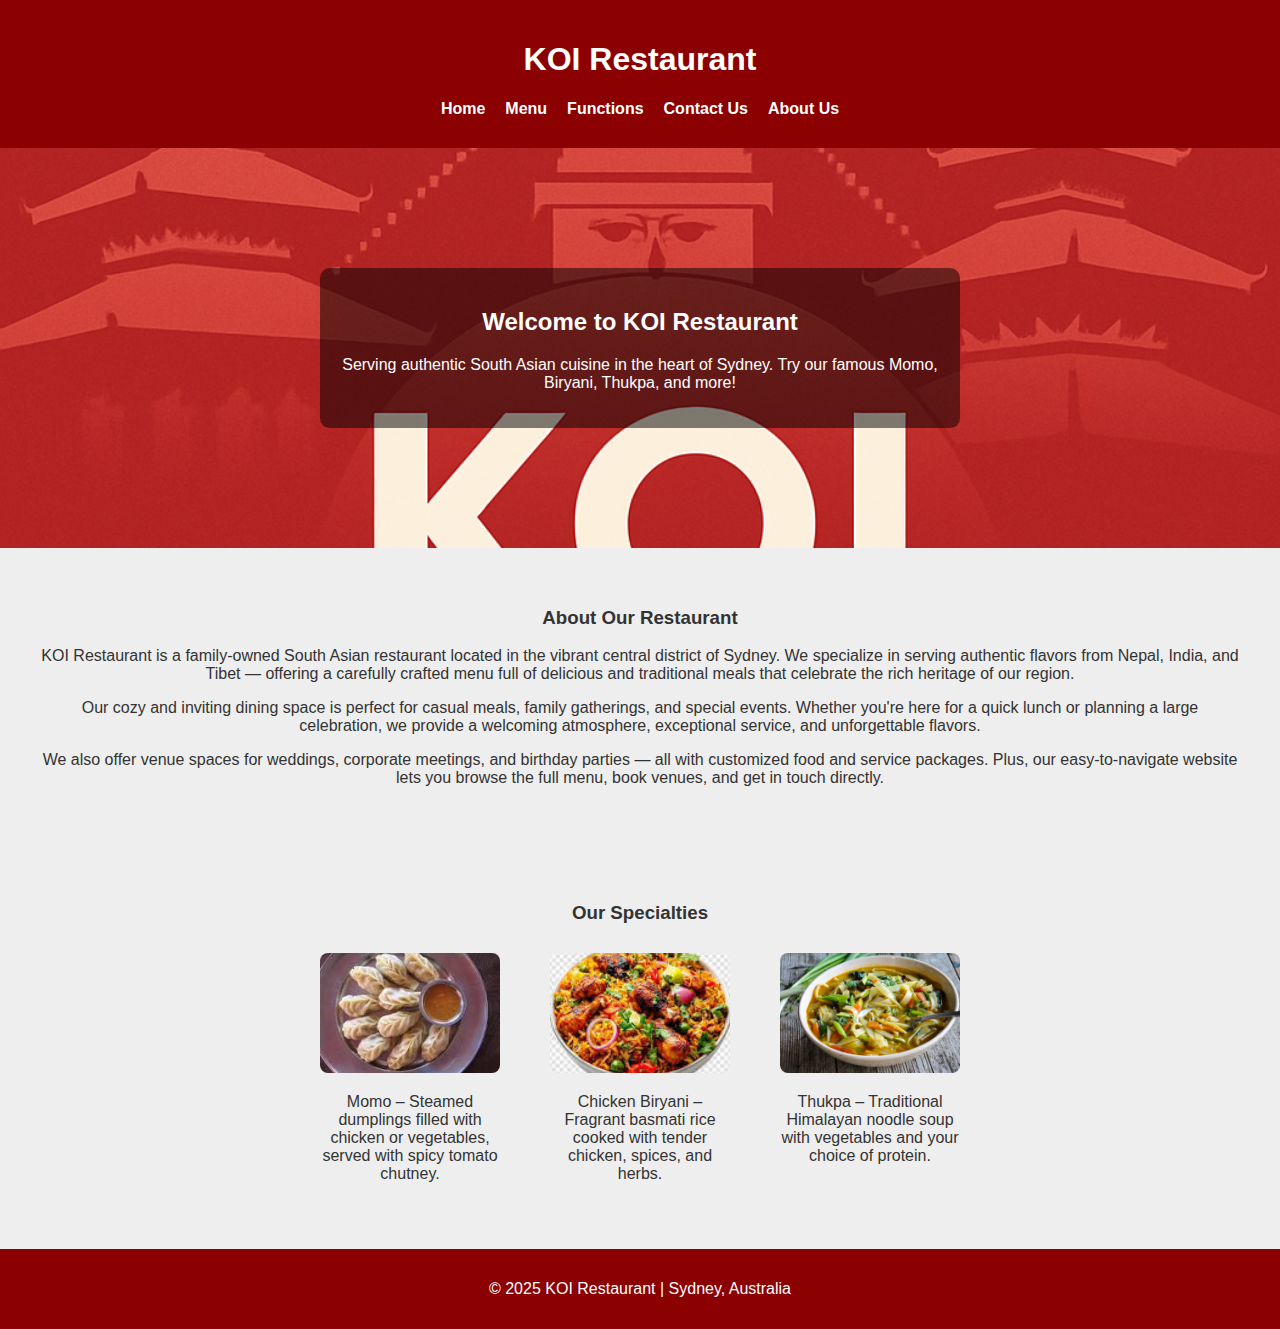
<file: Index.html>
<!DOCTYPE html>
<html lang="en">
<head>
    <meta charset="UTF-8">
    <meta name="viewport" content="width=device-width, initial-scale=1.0">
    <title>KOI Restaurant</title>
    <link rel="stylesheet" href="style.css">
</head>
<body>
    <header>
        <h1>KOI Restaurant</h1>
        <nav>
            <ul>
                <li><a href="index.html">Home</a></li>
                <li><a href="menu.html">Menu</a></li>
                <li><a href="functions.html">Functions</a></li>
                <li><a href="contact.html">Contact Us</a></li>
                <li><a href="about.html">About Us</a></li>
            </ul>
        </nav>
    </header>

    <main>
    <section class="hero">
        <img src="KoiLogo.jpeg" alt="KOI Restaurant Banner" class="banner-img">
        <div class="hero-text">
            <h2>Welcome to KOI Restaurant</h2>
            <p>Serving authentic South Asian cuisine in the heart of Sydney. Try our famous Momo, Biryani, Thukpa, and more!</p>
        </div>
    </section>

    <section class="featured">
        <h3>About Our Restaurant</h3>
        <p>KOI Restaurant is a family-owned South Asian restaurant located in the vibrant central district of Sydney. We specialize in serving authentic flavors from Nepal, India, and Tibet — offering a carefully crafted menu full of delicious and traditional meals that celebrate the rich heritage of our region.</p>
        
        <p>Our cozy and inviting dining space is perfect for casual meals, family gatherings, and special events. Whether you're here for a quick lunch or planning a large celebration, we provide a welcoming atmosphere, exceptional service, and unforgettable flavors.</p>

        <p>We also offer venue spaces for weddings, corporate meetings, and birthday parties — all with customized food and service packages. Plus, our easy-to-navigate website lets you browse the full menu, book venues, and get in touch directly.</p>
    </section>

    <section class="featured">
        <h3>Our Specialties</h3>
        <div class="food-gallery">
            <div class="food-item">
                <img src="Momo.jpeg" alt="Momo">
                <p>Momo – Steamed dumplings filled with chicken or vegetables, served with spicy tomato chutney.</p>
            </div>
            <div class="food-item">
                <img src="Biryani.jpeg" alt="Biryani">
                <p>Chicken Biryani – Fragrant basmati rice cooked with tender chicken, spices, and herbs.</p>
            </div>
            <div class="food-item">
                <img src="Thukpa.jpg" alt="Thukpa">
                <p>Thukpa – Traditional Himalayan noodle soup with vegetables and your choice of protein.</p>
            </div>
        </div>
    </section>
</main>


    <footer>
        <p>&copy; 2025 KOI Restaurant | Sydney, Australia</p>
    </footer>
</body>
</html>
</file>
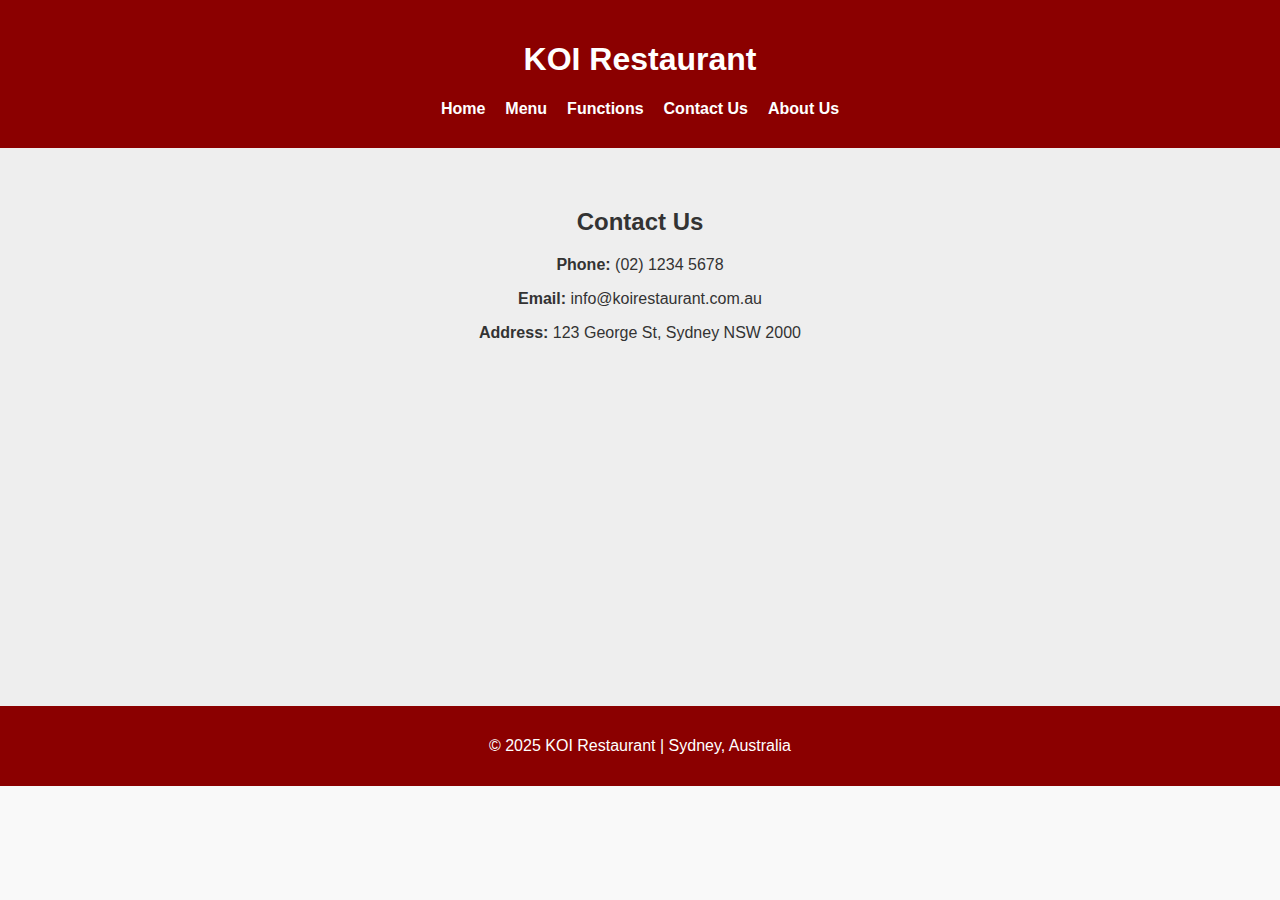
<file: contact.html>
<!DOCTYPE html>
<html lang="en">
<head>
    <meta charset="UTF-8">
    <meta name="viewport" content="width=device-width, initial-scale=1.0">
    <title>Contact Us - KOI Restaurant</title>
    <link rel="stylesheet" href="style.css">
</head>
<body>
    <header>
        <h1>KOI Restaurant</h1>
        <nav>
            <ul>
                <li><a href="index.html">Home</a></li>
                <li><a href="menu.html">Menu</a></li>
                <li><a href="functions.html">Functions</a></li>
                <li><a href="contact.html">Contact Us</a></li>
                <li><a href="about.html">About Us</a></li>
            </ul>
        </nav>
    </header>

    <main>
        <section class="featured">
            <h2>Contact Us</h2>
            <p><strong>Phone:</strong> (02) 1234 5678</p>
            <p><strong>Email:</strong> info@koirestaurant.com.au</p>
            <p><strong>Address:</strong> 123 George St, Sydney NSW 2000</p>
            <div style="margin-top: 20px;">
                <iframe src="https://maps.google.com/maps?q=123%20George%20St,%20Sydney%20NSW&t=&z=13&ie=UTF8&iwloc=&output=embed" width="100%" height="300" frameborder="0" style="border:0;" allowfullscreen></iframe>
            </div>
        </section>
    </main>

    <footer>
        <p>&copy; 2025 KOI Restaurant | Sydney, Australia</p>
    </footer>
</body>
</html>
</file>
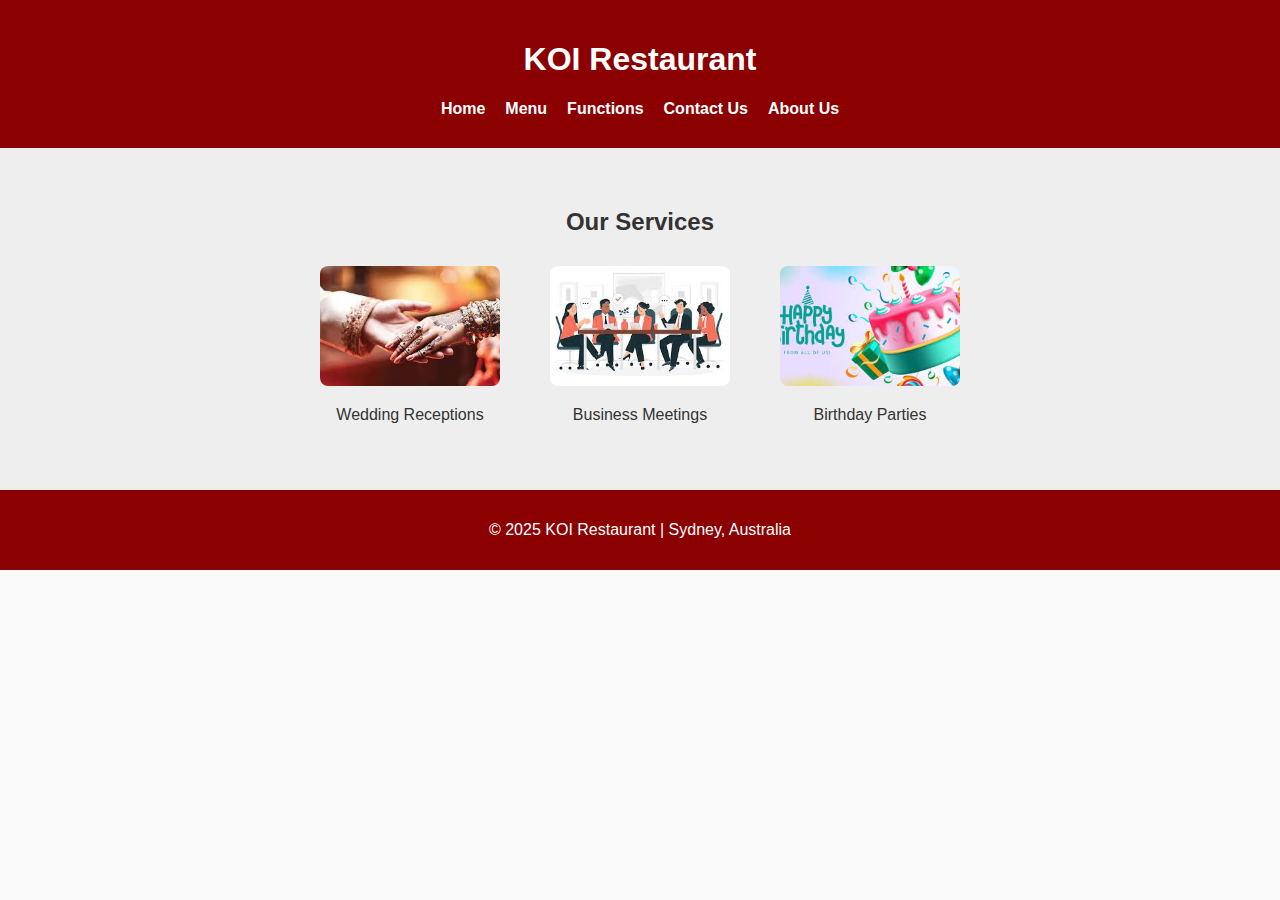
<file: functions.html>
<!DOCTYPE html>
<html lang="en">
<head>
    <meta charset="UTF-8">
    <meta name="viewport" content="width=device-width, initial-scale=1.0">
    <title>Functions - KOI Restaurant</title>
    <link rel="stylesheet" href="style.css">
</head>
<body>
    <header>
        <h1>KOI Restaurant</h1>
        <nav>
            <ul>
                <li><a href="index.html">Home</a></li>
                <li><a href="menu.html">Menu</a></li>
                <li><a href="functions.html">Functions</a></li>
                <li><a href="contact.html">Contact Us</a></li>
                <li><a href="about.html">About Us</a></li>
            </ul>
        </nav>
    </header>

    <main>
        <section class="featured">
            <h2>Our Services</h2>
            <div class="food-gallery">
                <div class="food-item">
                    <img src="Wedding.jpeg" alt="Wedding Function">
                    <p>Wedding Receptions</p>
                </div>
                <div class="food-item">
                    <img src="meeting.jpeg" alt="Meeting Setup">
                    <p>Business Meetings</p>
                </div>
                <div class="food-item">
                    <img src="birthday.jpeg" alt="Birthday Celebration">
                    <p>Birthday Parties</p>
                </div>
            </div>
        </section>
    </main>

    <footer>
        <p>&copy; 2025 KOI Restaurant | Sydney, Australia</p>
    </footer>
</body>
</html>
</file>
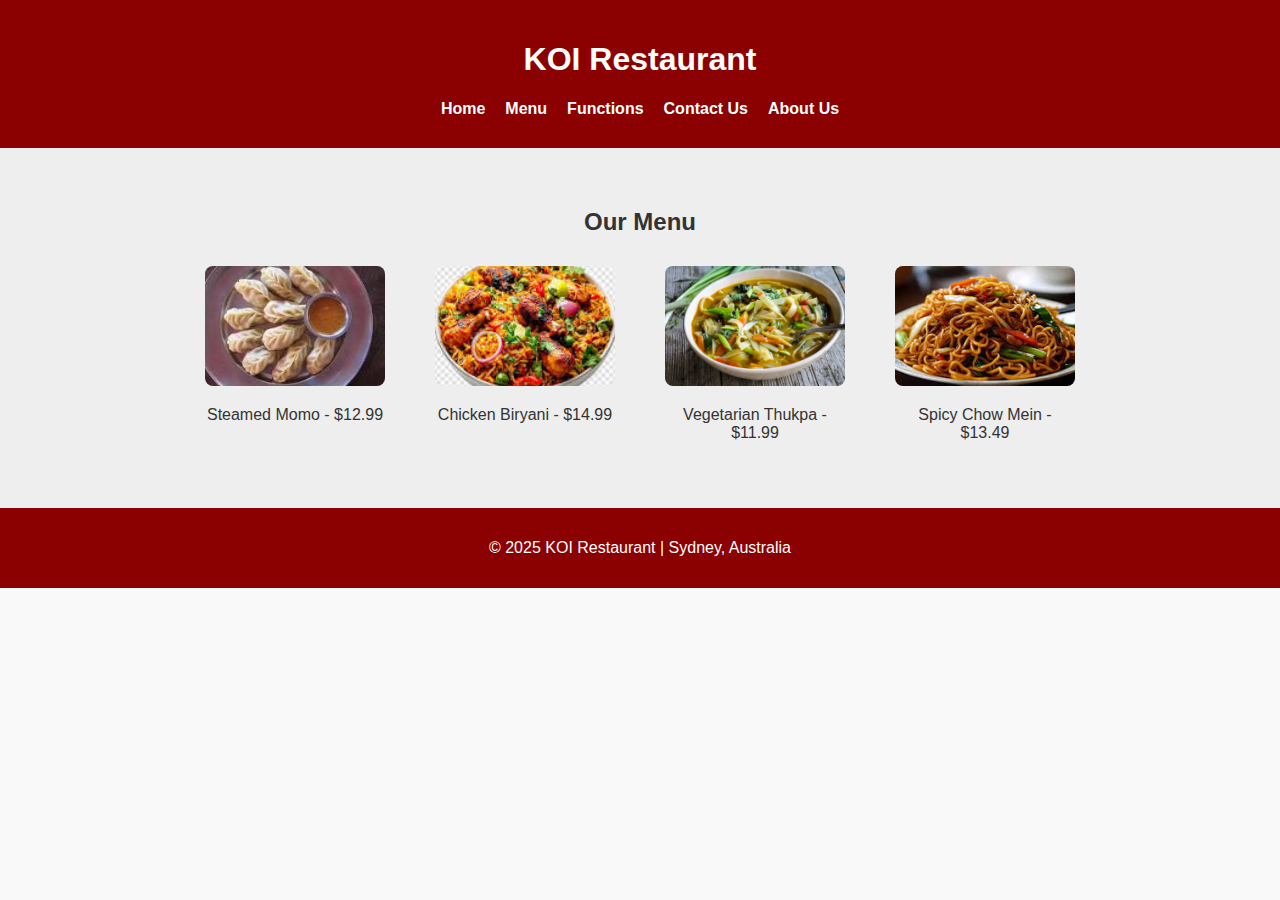
<file: menu.html>
<!DOCTYPE html>
<html lang="en">
<head>
    <meta charset="UTF-8">
    <meta name="viewport" content="width=device-width, initial-scale=1.0">
    <title>Menu - KOI Restaurant</title>
    <link rel="stylesheet" href="style.css">
</head>
<body>
    <header>
        <h1>KOI Restaurant</h1>
        <nav>
            <ul>
                <li><a href="index.html">Home</a></li>
                <li><a href="menu.html">Menu</a></li>
                <li><a href="functions.html">Functions</a></li>
                <li><a href="contact.html">Contact Us</a></li>
                <li><a href="about.html">About Us</a></li>
            </ul>
        </nav>
    </header>

    <main>
        <section class="featured">
            <h2>Our Menu</h2>
            <div class="food-gallery">
                <div class="food-item">
                    <img src="Momo.jpeg" alt="Momo">
                    <p>Steamed Momo - $12.99</p>
                </div>
                <div class="food-item">
                    <img src="Biryani.jpeg" alt="Biryani">
                    <p>Chicken Biryani - $14.99</p>
                </div>
                <div class="food-item">
                    <img src="Thukpa.jpg" alt="Thukpa">
                    <p>Vegetarian Thukpa - $11.99</p>
                </div>
                <div class="food-item">
                    <img src="Chowmein.jpeg" alt="Chow Mein">
                    <p>Spicy Chow Mein - $13.49</p>
                </div>
            </div>
        </section>
    </main>

    <footer>
        <p>&copy; 2025 KOI Restaurant | Sydney, Australia</p>
    </footer>
</body>
</html>
</file>
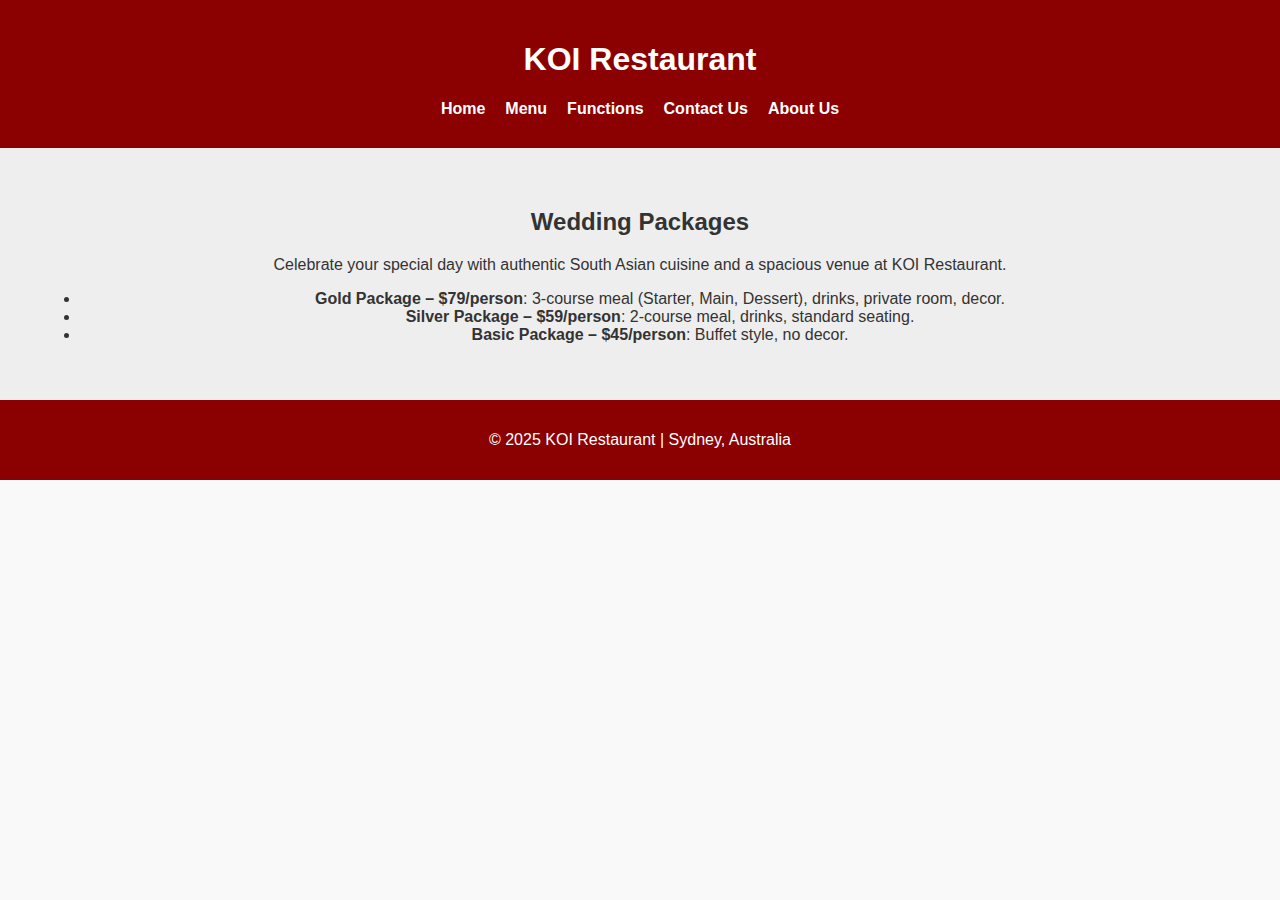
<file: wedding.html>
<!DOCTYPE html>
<html lang="en">
<head>
    <meta charset="UTF-8">
    <title>Wedding Packages - KOI Restaurant</title>
    <link rel="stylesheet" href="style.css">
</head>
<body>
<header>
    <h1>KOI Restaurant</h1>
    <nav>
        <ul>
            <li><a href="index.html">Home</a></li>
            <li><a href="menu.html">Menu</a></li>
            <li><a href="functions.html">Functions</a></li>
            <li><a href="contact.html">Contact Us</a></li>
            <li><a href="about.html">About Us</a></li>
        </ul>
    </nav>
</header>

<main>
    <section class="featured">
        <h2>Wedding Packages</h2>
        <p>Celebrate your special day with authentic South Asian cuisine and a spacious venue at KOI Restaurant.</p>
        <ul>
            <li><strong>Gold Package – $79/person</strong>: 3-course meal (Starter, Main, Dessert), drinks, private room, decor.</li>
            <li><strong>Silver Package – $59/person</strong>: 2-course meal, drinks, standard seating.</li>
            <li><strong>Basic Package – $45/person</strong>: Buffet style, no decor.</li>
        </ul>
    </section>
</main>

<footer>
    <p>&copy; 2025 KOI Restaurant | Sydney, Australia</p>
</footer>
</body>
</html>
</file>
<file: style.css>
body {
    font-family: Arial, sans-serif;
    margin: 0;
    padding: 0;
    background: #f9f9f9;
    color: #333;
}

header {
    background-color: #8B0000;
    color: white;
    padding: 20px 0;
    text-align: center;
}

nav ul {
    list-style: none;
    padding: 0;
    margin: 10px 0;
    display: flex;
    justify-content: center;
    gap: 20px;
}

nav a {
    color: white;
    text-decoration: none;
    font-weight: bold;
}

nav a:hover {
    text-decoration: underline;
}

/* Banner Image and Hero Section */
.hero {
    position: relative;
    width: 100%;
    height: 400px; /* You can adjust the height */
    overflow: hidden;
}

.banner-img {
    width: 100%;
    height: 100%;
    object-fit: cover;
    display: block;
}

/* Text on top of the banner */
.hero-text {
    position: absolute;
    top: 50%;
    left: 50%;
    transform: translate(-50%, -50%);
    text-align: center;
    color: white;
    background: rgba(0, 0, 0, 0.5); /* optional: makes text more readable */
    padding: 20px;
    border-radius: 10px;
}


.featured {
    padding: 40px;
    background: #eee;
    text-align: center;
}

.food-gallery {
    display: flex;
    flex-wrap: wrap;
    justify-content: center;
    gap: 30px;
}

.food-item {
    width: 180px;
    margin: 10px;
    text-align: center;
}

.food-item img {
    width: 100%;
    height: 120px;
    object-fit: cover;
    border-radius: 8px;
}



footer {
    background: #8B0000;
    color: white;
    text-align: center;
    padding: 15px 0;
}
.banner {
    width: 100%;
    overflow: hidden;
  }
  
  .banner img {
    width: 100%;
    height: auto;
    display: block;
    object-fit: cover;
  }
  .back-button {
    display: inline-block;
    margin: 20px;
    padding: 10px 15px;
    background-color: #8B0000;
    color: white;
    text-decoration: none;
    border-radius: 5px;
}

.back-button:hover {
    background-color: #A52A2A;
}
</file>
